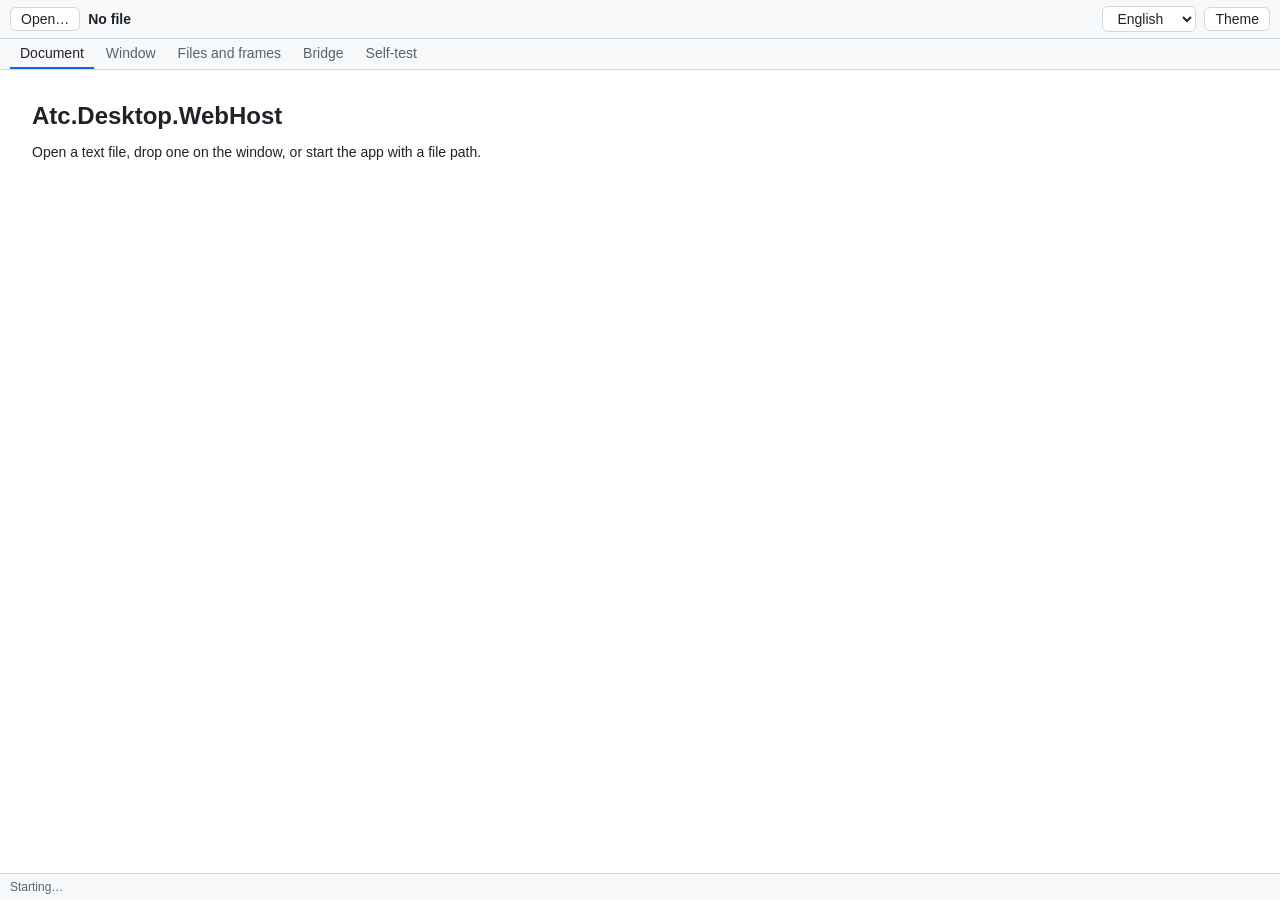
<file: sample/Atc.Desktop.WebHost.Sample/wwwroot/index.html>
<!doctype html>
<html lang="en">
<head>
  <meta charset="utf-8">
  <meta name="viewport" content="width=device-width, initial-scale=1">
  <title>Atc.Desktop.WebHost sample</title>
  <!-- atcHost exists before any page script, so the theme is set before the first paint. -->
  <script>document.documentElement.dataset.theme = window.atcHost ? atcHost.boot.theme : "light";</script>
  <link rel="stylesheet" href="app.css">
  <script src="texts.js" defer></script>
  <script src="app.js" defer></script>
</head>
<body>
  <header class="toolbar">
    <button id="open" type="button" data-i18n="app.open" data-i18n-title="app.openTitle">Open…</button>
    <span id="title" class="title" data-i18n="app.noFile">No file</span>
    <span class="spacer"></span>
    <select id="language" data-i18n-title="language">
      <option value="en">English</option>
      <option value="da-DK">Dansk</option>
      <option value="de-DE">Deutsch</option>
    </select>
    <button id="theme" type="button" data-i18n="app.theme">Theme</button>
  </header>
  <nav id="tabs" class="tabs">
    <button type="button" data-tab="document" class="active" data-i18n="tab.document">Document</button>
    <button type="button" data-tab="window" data-i18n="tab.window">Window</button>
    <button type="button" data-tab="files" data-i18n="tab.files">Files and frames</button>
    <button type="button" data-tab="bridge" data-i18n="tab.bridge">Bridge</button>
    <button type="button" data-tab="selftest" data-i18n="tab.selftest">Self-test</button>
  </nav>
  <main id="main">
    <section id="tab-document" class="tab">
      <section id="welcome" class="welcome">
        <h1>Atc.Desktop.WebHost</h1>
        <p data-i18n="welcome.text">Open a text file, drop one on the window, or start the app with a file path.</p>
      </section>
      <pre id="text" class="text" hidden></pre>
    </section>
    <section id="tab-window" class="tab page" hidden></section>
    <section id="tab-files" class="tab page" hidden></section>
    <section id="tab-bridge" class="tab page" hidden></section>
    <section id="tab-selftest" class="tab page" hidden></section>
  </main>
  <footer class="status">
    <span id="status" data-i18n="status.starting">Starting…</span>
    <span class="spacer"></span>
    <span id="platform"></span>
  </footer>
  <!-- The close guard's question. In the page, never confirm(): a native dialog pauses the page's script. -->
  <div id="close-dialog" class="backdrop" hidden>
    <div class="dialog" role="dialog" aria-modal="true" aria-labelledby="close-title">
      <h2 id="close-title" data-i18n="close.title">Unsaved changes</h2>
      <p data-i18n="close.text">Close the window anyway?</p>
      <div class="buttons">
        <button id="close-cancel" type="button" data-i18n="close.cancel">Cancel</button>
        <button id="close-confirm" type="button" class="primary" data-i18n="close.close">Close</button>
      </div>
    </div>
  </div>
</body>
</html>
</file>
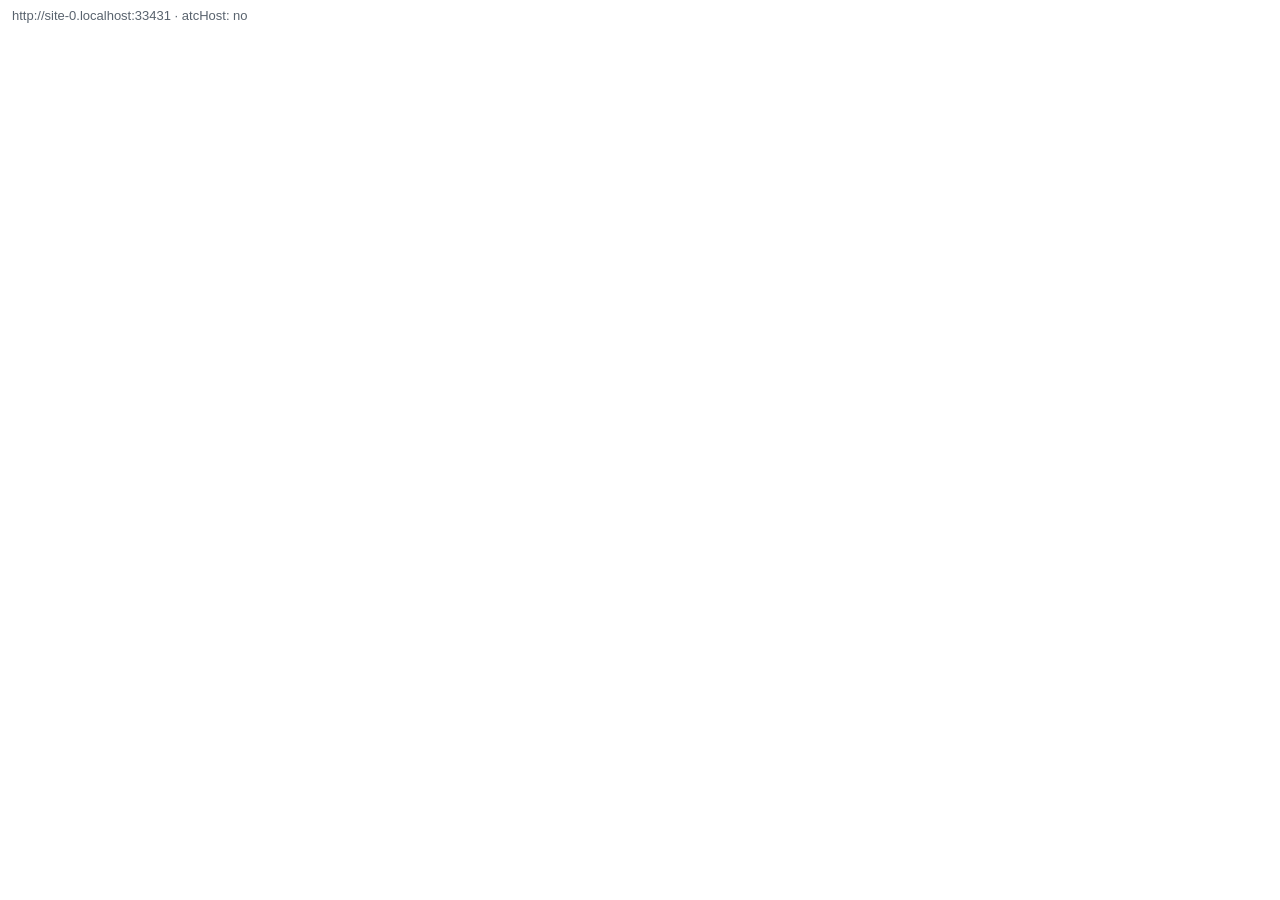
<file: sample/Atc.Desktop.WebHost.Sample/tour-files/frame.html>
<!doctype html>
<html lang="en">
<head>
  <meta charset="utf-8">
  <title>Mounted frame</title>
  <style>
    body { margin: 0; padding: 8px 12px; font: 13px -apple-system, "Segoe UI", "Noto Sans", sans-serif; color: #59636e; }
  </style>
</head>
<body>
  <span id="text"></span>
  <script>
    // A page from the files origin inside an iframe: it gets no atcHost and talks to the app's page with postMessage.
    const hasAtcHost = typeof window.atcHost !== "undefined";
    document.getElementById("text").textContent = `${location.origin} · atcHost: ${hasAtcHost ? "yes" : "no"}`;
    window.parent.postMessage({ kind: "tour-frame", hasAtcHost, origin: location.origin }, "*");
  </script>
</body>
</html>
</file>
<file: sample/Atc.Desktop.WebHost.Sample/wwwroot/app.css>
:root {
  color-scheme: light;
  --bg: #ffffff;
  --fg: #1f2328;
  --muted: #59636e;
  --border: #d1d9e0;
  --bar: #f6f8fa;
  --accent: #0969da;
  font-family: -apple-system, "Segoe UI", "Noto Sans", Helvetica, Arial, sans-serif;
  font-size: 14px;
}

/* Must match the window background (WebHostOptions.DarkBackground) to avoid a flash. */
:root[data-theme="dark"] {
  color-scheme: dark;
  --bg: #0d1117;
  --fg: #e6edf3;
  --muted: #9198a1;
  --border: #3d444d;
  --bar: #151b23;
  --accent: #4493f8;
}

* { box-sizing: border-box; }

html, body {
  margin: 0;
  height: 100%;
  background: var(--bg);
  color: var(--fg);
}

body {
  display: grid;
  grid-template-rows: auto auto 1fr auto;
}

.toolbar, .status {
  display: flex;
  align-items: center;
  gap: 8px;
  padding: 6px 10px;
  background: var(--bar);
  border-color: var(--border);
  border-style: solid;
  border-width: 0;
}

.toolbar { border-bottom-width: 1px; }
.status { border-top-width: 1px; color: var(--muted); font-size: 12px; }
.spacer { flex: 1; }
.title { font-weight: 600; overflow: hidden; text-overflow: ellipsis; white-space: nowrap; }

button, select {
  font: inherit;
  color: var(--fg);
  background: var(--bg);
  border: 1px solid var(--border);
  border-radius: 6px;
  padding: 3px 10px;
  cursor: pointer;
}

button:hover { border-color: var(--accent); }

main { overflow: auto; min-width: 0; min-height: 0; }

.welcome { padding: 32px; max-width: 720px; }
.welcome h1 { font-size: 24px; margin: 0 0 8px; }

.text {
  margin: 0;
  padding: 12px 16px;
  font: 13px/1.5 ui-monospace, "Cascadia Mono", "SFMono-Regular", Consolas, monospace;
  white-space: pre;
  tab-size: 4;
}

.tabs {
  display: flex;
  gap: 2px;
  padding: 0 10px;
  background: var(--bar);
  border-bottom: 1px solid var(--border);
}

.tabs button {
  border: 0;
  border-bottom: 2px solid transparent;
  border-radius: 0;
  background: none;
  color: var(--muted);
  padding: 6px 10px;
}

.tabs button.active { color: var(--fg); border-bottom-color: var(--accent); }

.page { padding: 8px 24px 24px; max-width: 860px; }
.page h2 { font-size: 15px; margin: 20px 0 6px; }
.page p { margin: 4px 0; }
.hint { color: var(--muted); }
.row { display: flex; flex-wrap: wrap; align-items: center; gap: 8px; margin: 6px 0; }
.folder-list { max-height: 260px; overflow: auto; margin: 0; padding-left: 20px; font-family: ui-monospace, Consolas, monospace; font-size: 13px; }

.log { margin: 0; padding-left: 20px; color: var(--muted); font-size: 12px; }
.mount-image { width: 48px; height: 48px; vertical-align: middle; }
.frame { width: 100%; height: 44px; border: 1px solid var(--border); border-radius: 6px; }

pre.box {
  margin: 4px 0;
  padding: 8px 10px;
  background: var(--bar);
  border: 1px solid var(--border);
  border-radius: 6px;
  font: 12px/1.4 ui-monospace, "Cascadia Mono", Consolas, monospace;
  white-space: pre-wrap;
}

.pass { color: #1a7f37; }
.fail { color: #cf222e; }
.skip { color: var(--muted); }
:root[data-theme="dark"] .pass { color: #3fb950; }
:root[data-theme="dark"] .fail { color: #f85149; }

.backdrop {
  position: fixed;
  inset: 0;
  display: grid;
  place-items: center;
  background: rgb(0 0 0 / 35%);
}

.backdrop[hidden] { display: none; }

.dialog {
  min-width: 300px;
  padding: 16px 20px;
  background: var(--bg);
  border: 1px solid var(--border);
  border-radius: 8px;
  box-shadow: 0 8px 24px rgb(0 0 0 / 25%);
}

.dialog h2 { font-size: 16px; margin: 0 0 8px; }
.buttons { display: flex; justify-content: flex-end; gap: 8px; margin-top: 16px; }
button.primary { background: var(--accent); border-color: var(--accent); color: #fff; }

table { border-collapse: collapse; width: 100%; }
td, th { text-align: left; padding: 2px 6px; border-bottom: 1px solid var(--border); }
td.num { text-align: right; font-variant-numeric: tabular-nums; }
</file>
